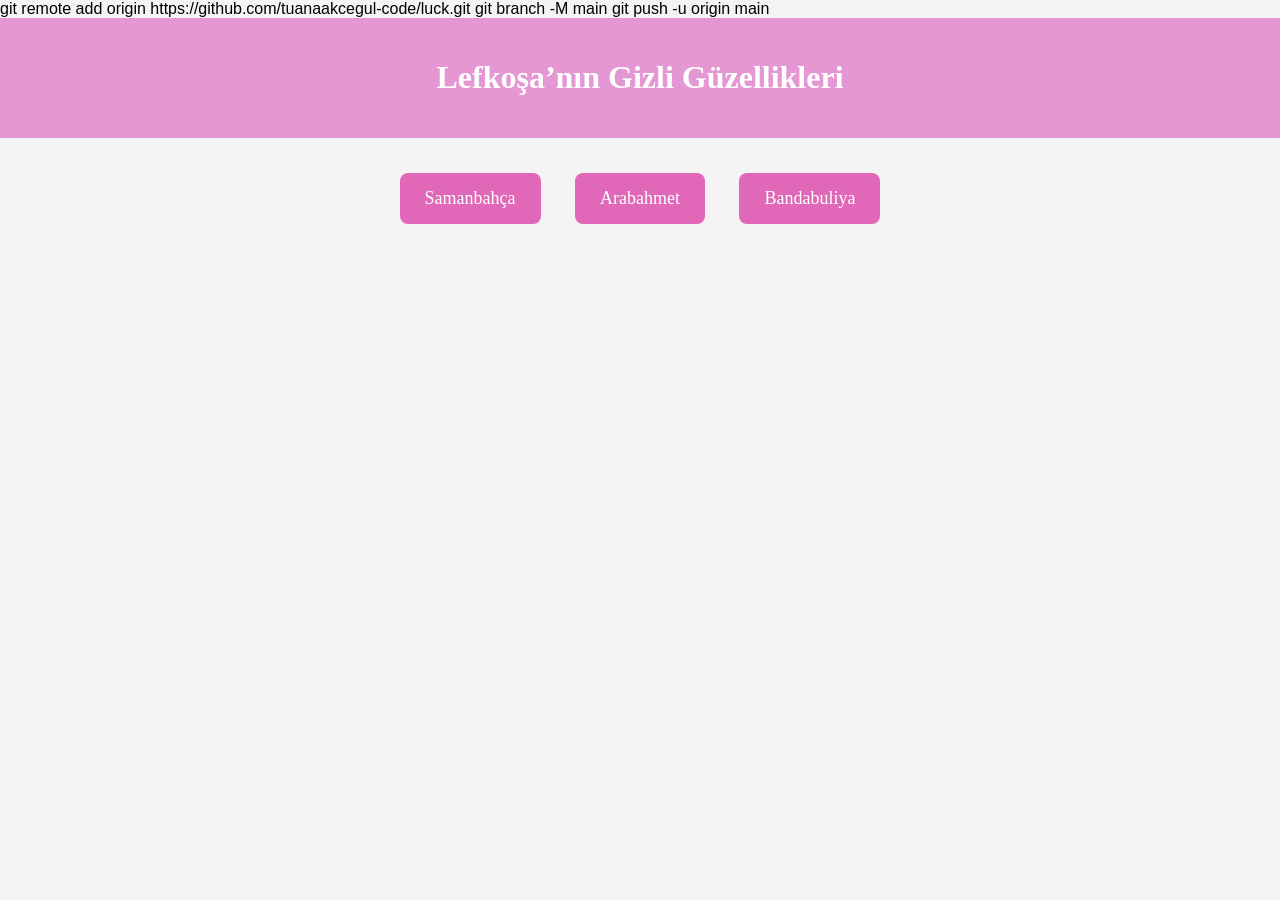
<file: web tasarım final proje tuana ebrar akçegül/index.html>
git remote add origin https://github.com/tuanaakcegul-code/luck.git
 git branch -M main 
git push -u origin main
<!DOCTYPE html>
<html lang="tr">
<head>
<meta charset="UTF-8">
<title>Kıbrıs Bölgeleri</title>
<style>
body { font-family: Arial; margin:0; background:#f4f4f4; }
header { background:#e597d4; color:white; text-align:center; padding:20px;font-family:Amatic SC; }
.container { padding:20px; text-align:center; }
.button {
    display:inline-block;
    margin:15px;
    padding:15px 25px;
    background:#e168b8;
    color:white;
    text-decoration:none;
    border-radius:8px;
}
.button:hover { background:#c30ac0; }
stil{font-family:Kalam; font-size:18px;}
</style>
</head>
<body>

<header>
<h1>Lefkoşa’nın Gizli Güzellikleri</h1>
</header>

<div class="container">
    <stil><a class="button" href="samanbahca.html">Samanbahça</a></stil>
    <stil><a class="button" href="arabahmet.html">Arabahmet</a></stil>
    <stil><a class="button" href="bandabuliya.html">Bandabuliya</a></stil>
</div>

</body>
</html>
</file>
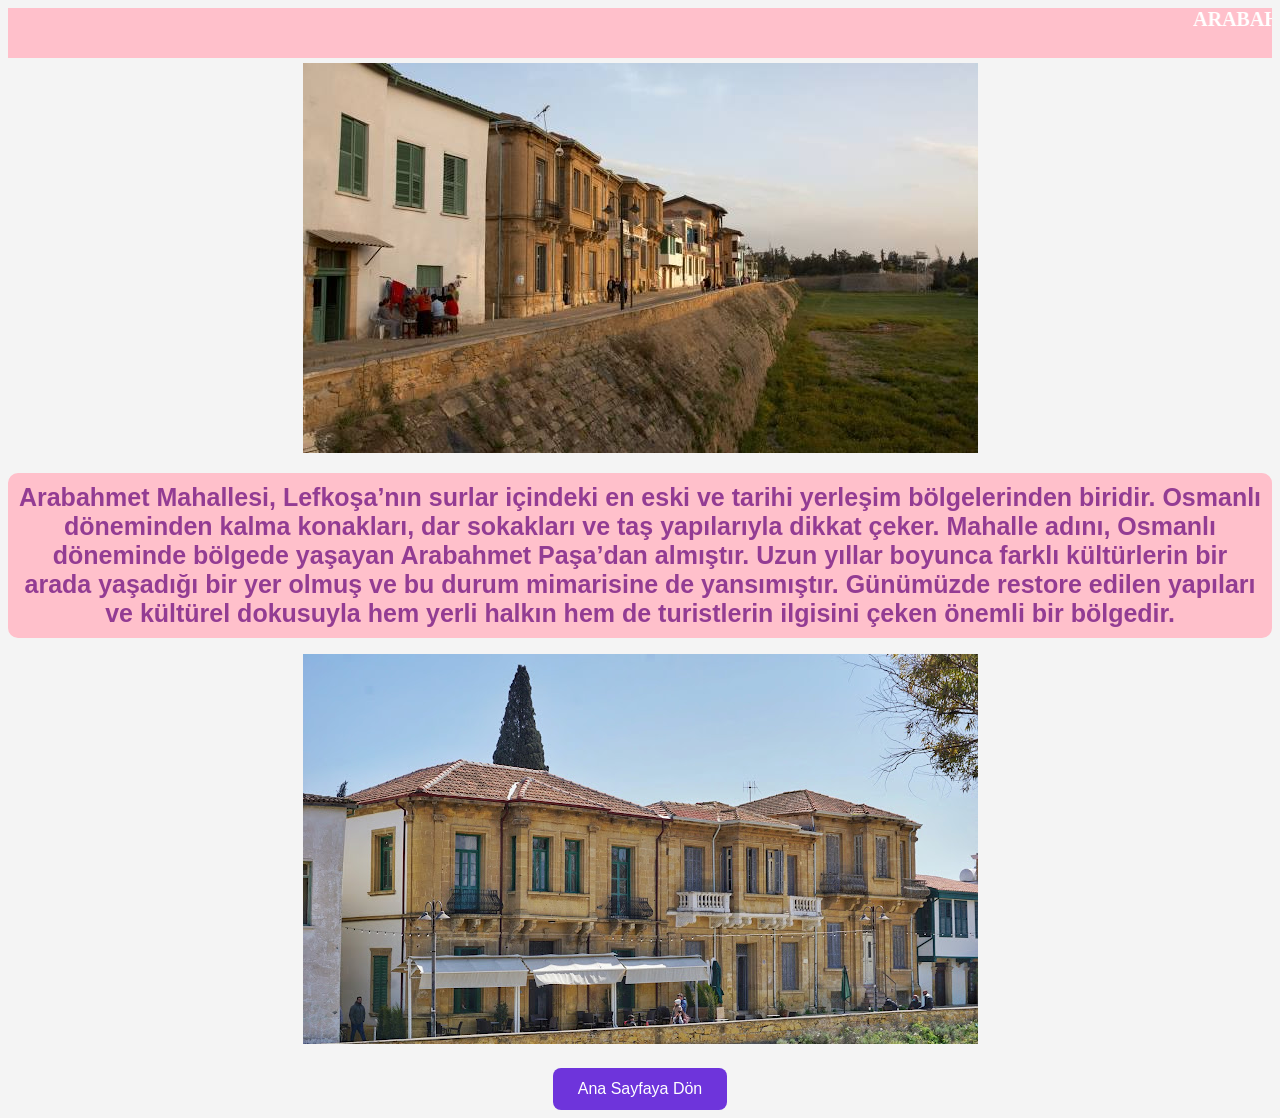
<file: web tasarım final proje tuana ebrar akçegül/arabahmet.html>
<!DOCTYPE html>
<html lang="tr">
<head>
<meta charset="UTF-8">
<title>Arabahmet</title>
<link rel="stylesheet" href="resim.css">
<style>
    .buton {
    display: inline-block;
    padding: 12px 25px;
    background-color: #6e34db;
    color: white;
    text-decoration: none;
    border-radius: 8px;
}

.buton:hover {
    background-color:pink;
}
body { font-family: Arial; text-align:center; background:#f4f4f4; }
a { display:inline-block; margin-top:20px; }
text { font-size: 20px; color:white; font-family:Dancing Script;}
text2{ font-size:25px ;color:rgb(147, 60, 147); font-weight: bold;background-color:rgb(255, 192, 203); border-radius: 10px; padding: 10px; display: inline-block; }
</style>
</head>
<body>

<text><b><marquee width="100%" height="50" behavior="left" direction="left" speed="7" bgcolor="pink"><text>ARABAHMET</text></marquee></text></b>
<img src="arab.jpg" alt="Arabahmet Görseli">
<p><u><text2>Arabahmet Mahallesi, Lefkoşa’nın surlar içindeki en eski ve tarihi yerleşim bölgelerinden biridir. Osmanlı döneminden kalma konakları, dar sokakları ve taş yapılarıyla dikkat çeker. Mahalle adını, Osmanlı döneminde bölgede yaşayan Arabahmet Paşa’dan almıştır. Uzun yıllar boyunca farklı kültürlerin bir arada yaşadığı bir yer olmuş ve bu durum mimarisine de yansımıştır. Günümüzde restore edilen yapıları ve kültürel dokusuyla hem yerli halkın hem de turistlerin ilgisini çeken önemli bir bölgedir.</text2></u></p>

<img src="arabb.jpg" alt="Arabahmet Görseli"><br>

<a class="buton" href="anasayfa.html">Ana Sayfaya Dön</a>

</body>
</html>
</file>
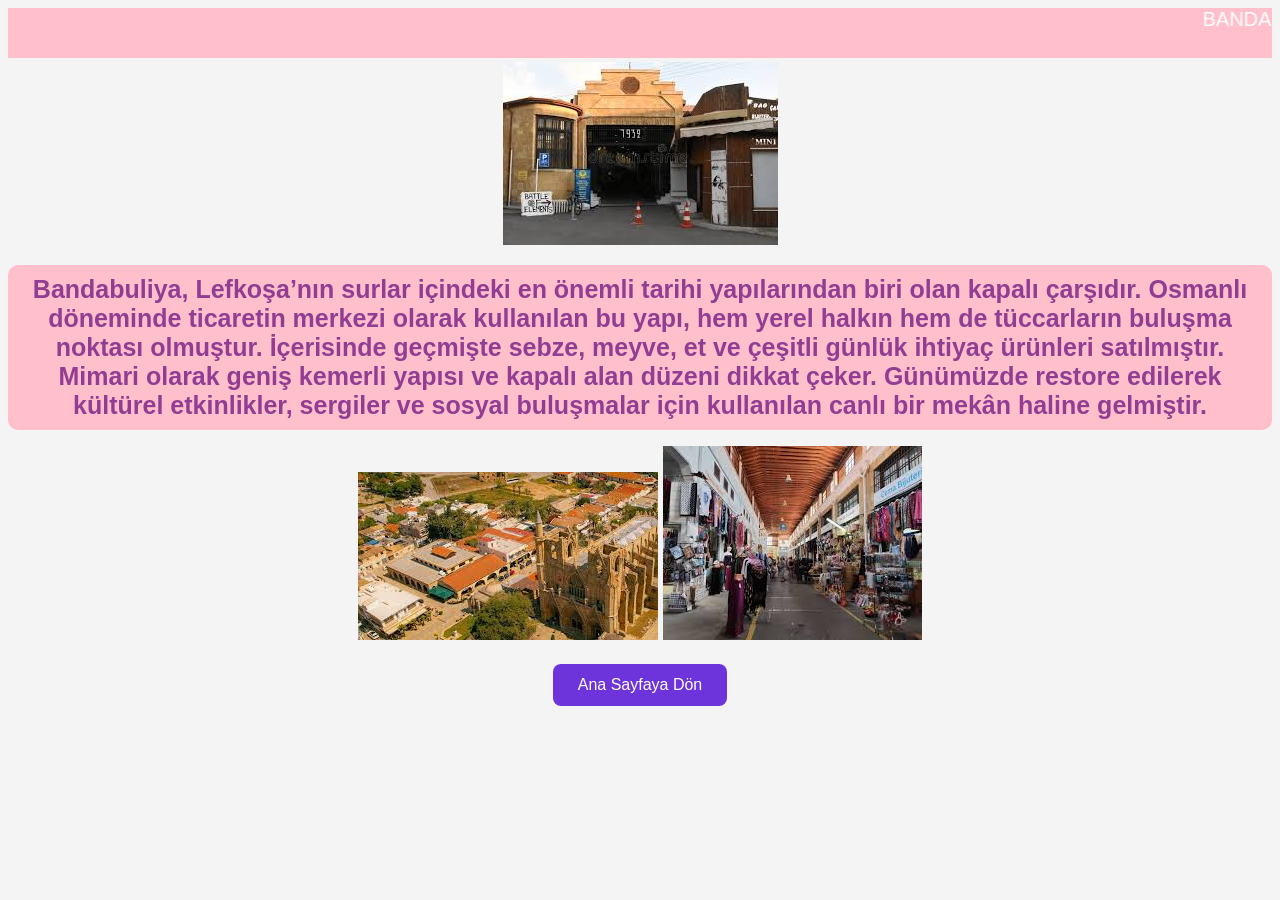
<file: web tasarım final proje tuana ebrar akçegül/bandabuliya.html>
<!DOCTYPE html>
<html lang="tr">
<head>
<meta charset="UTF-8">
<title>Bandabuliya</title>
<style>
    .buton {
    display: inline-block;
    padding: 12px 25px;
    background-color: #6e34db;
    color: white;
    text-decoration: none;
    border-radius: 8px;
}

.buton:hover {
    background-color:pink;
}
body { font-family: Arial; text-align:center; background:#f4f4f4; }
a { display:inline-block; margin-top:20px; }
text { font-size: 20px; color:white; }
text2{ font-size:25px ;color:rgb(147, 60, 147); font-weight: bold;background-color:rgb(255, 192, 203); border-radius: 10px; padding: 10px; display: inline-block; }
</style>
</head>
<body>

<marquee width="100%" height="50" behavior="left" direction="left" speed="7" bgcolor="pink"><text>BANDABULIYA</text></marquee>
<img src="bandaa.jpg" alt="Bandabuliya Görseli">
<p><u><text2>Bandabuliya, Lefkoşa’nın surlar içindeki en önemli tarihi yapılarından biri olan kapalı çarşıdır. Osmanlı döneminde ticaretin merkezi olarak kullanılan bu yapı, hem yerel halkın hem de tüccarların buluşma noktası olmuştur. İçerisinde geçmişte sebze, meyve, et ve çeşitli günlük ihtiyaç ürünleri satılmıştır. Mimari olarak geniş kemerli yapısı ve kapalı alan düzeni dikkat çeker. Günümüzde restore edilerek kültürel etkinlikler, sergiler ve sosyal buluşmalar için kullanılan canlı bir mekân haline gelmiştir.</text2></p></u>
<img src="bann.jpg" alt="Bandabuliya Görseli">
<img src="BANDABULİYA.jpg" alt="Bandabuliya Görseli"  direction="right"><br>
<a class="buton" href="anasayfa.html">Ana Sayfaya Dön</a>
    
</body>
</html>
</file>
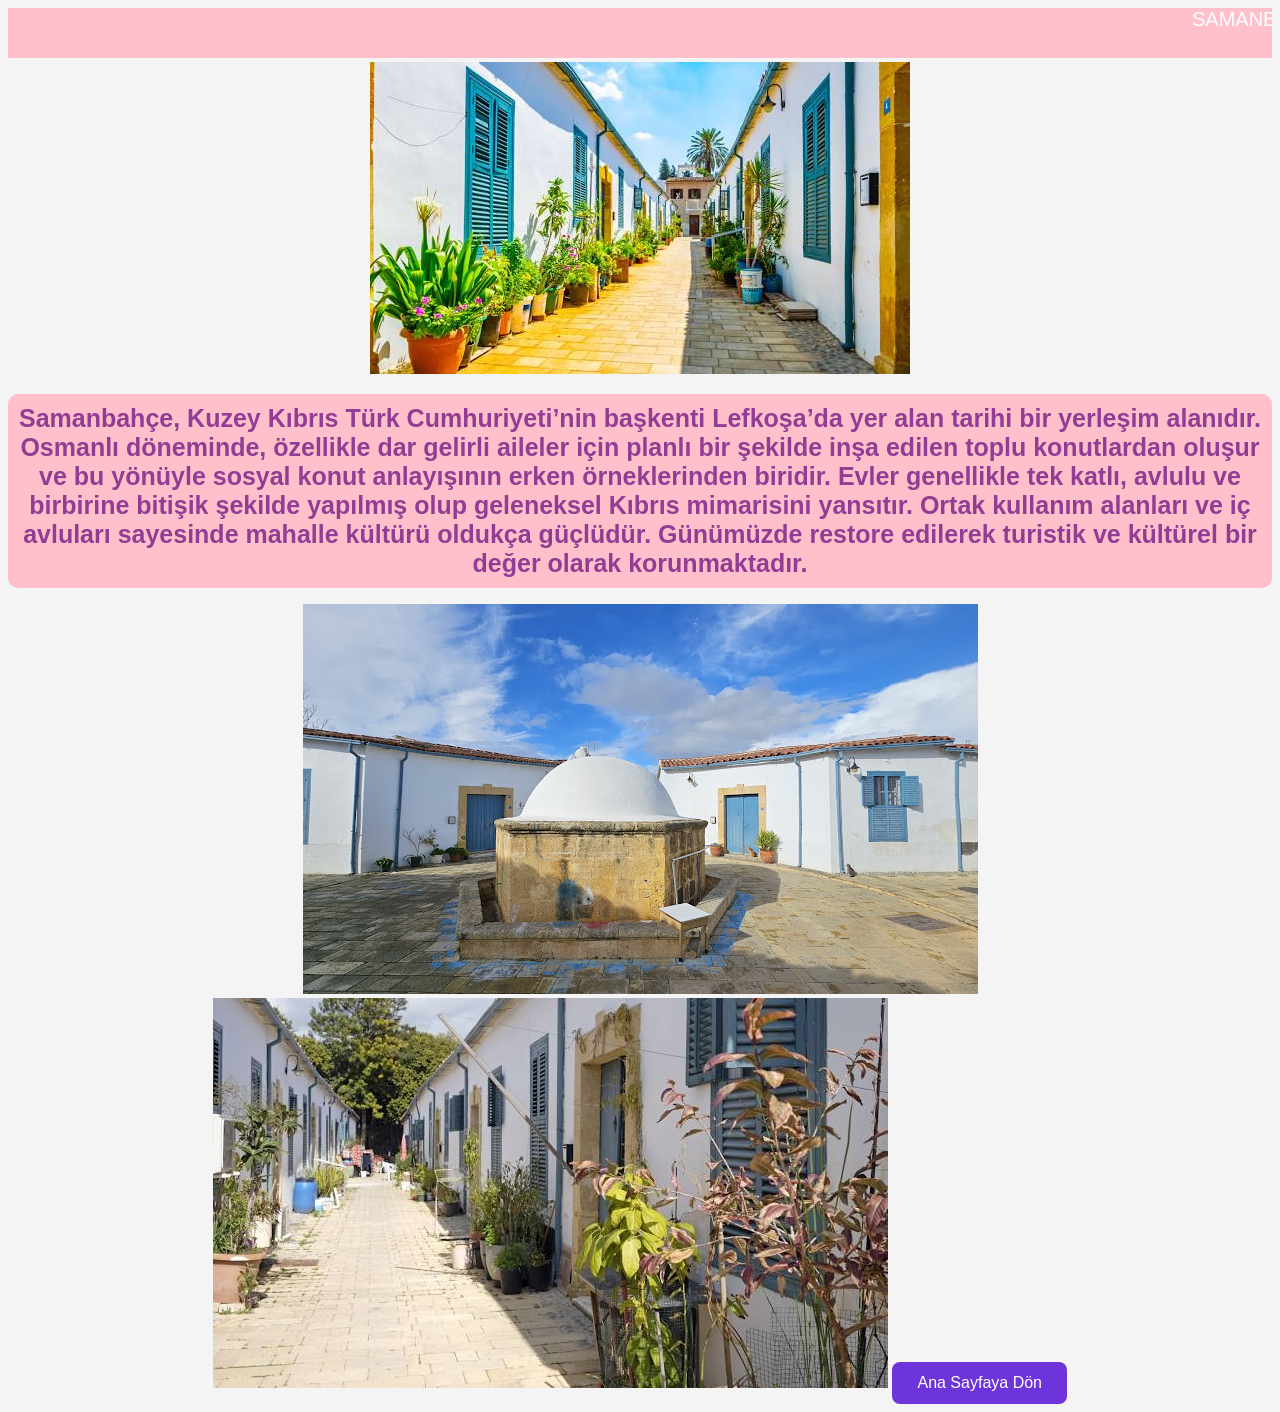
<file: web tasarım final proje tuana ebrar akçegül/samanbahca.html>
<!DOCTYPE html>
<html lang="tr">
<head>
<meta charset="UTF-8">
<title>Samanbahça</title>
<link rel="stylesheet" href="resim.css">
<style>
    .buton {
    display: inline-block;
    padding: 12px 25px;
    background-color: #6e34db;
    color: white;
    text-decoration: none;
    border-radius: 8px;
}

.buton:hover {
    background-color: pink;
}
body { font-family: Arial; text-align:center; background:#f4f4f4; }
a { display:inline-block; margin-top:20px; }
text { font-size: 20px; color:white; }
text2{ font-size:25px ;color:rgb(147, 60, 147); font-weight: bold;background-color:rgb(255, 192, 203); border-radius: 10px; padding: 10px; display: inline-block; }
</style>
</head>
<body>

<marquee width="100%" height="50" behavior="left" direction="left" speed="7" bgcolor="pink"><text>SAMANBAHÇE</text></marquee>
<img src="smb.jpg" alt="Samanbahça Görseli">
<p><u><text2>Samanbahçe, Kuzey Kıbrıs Türk Cumhuriyeti’nin başkenti Lefkoşa’da yer alan tarihi bir yerleşim alanıdır. Osmanlı döneminde, özellikle dar gelirli aileler için planlı bir şekilde inşa edilen toplu konutlardan oluşur ve bu yönüyle sosyal konut anlayışının erken örneklerinden biridir. Evler genellikle tek katlı, avlulu ve birbirine bitişik şekilde yapılmış olup geleneksel Kıbrıs mimarisini yansıtır. Ortak kullanım alanları ve iç avluları sayesinde mahalle kültürü oldukça güçlüdür. Günümüzde restore edilerek turistik ve kültürel bir değer olarak korunmaktadır.</text2></p></u>
<img src ="smb2.jpg" alt="Samanbahça Görseli">
<img src="smb3.jpg" alt="Samanbahça Görseli" direction="right">
<a class="buton" href="anasayfa.html">Ana Sayfaya Dön</a>
</body>
</html>
</file>
<file: web tasarım final proje tuana ebrar akçegül/resim.css>
imgs{width:40%; height: 45%; border:0; }
</file>
